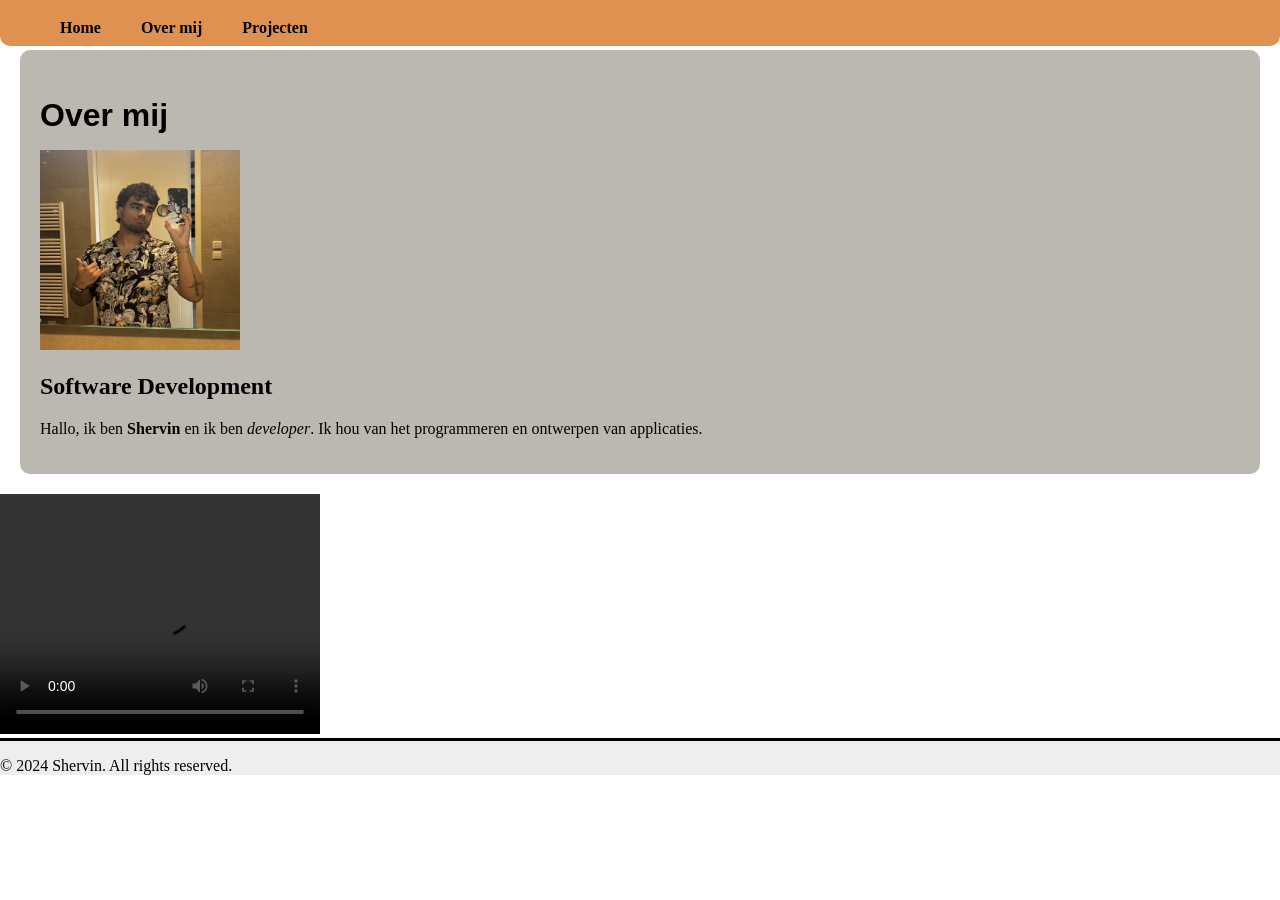
<file: index.html>
<!doctype html>
<html lang="en">

<head>
  <title>Mijn Portfolio</title>
  <meta charset="UTF-8" />
  <meta name="viewport" content="width=device-width, initial-scale=1.0" />
  <link rel="stylesheet" href="./Css/index.css" />
</head>

<body>
  <header>
    <nav class="navigation">
      <ul class="nav-links">
        <li><a href="index.html">Home</a></li>
        <li><a href="about.html">Over mij</a></li>
        <li><a href="projects.html">Projecten</a></li>
      </ul>
    </nav>
  </header>
  <main>
    <div>
      <section class="over-mij">
        <h1>Over mij</h1>
         <img src="./Images/memememe.jpg" alt="Shervin" width="200" height="200" />
        <h2>Software Development</h2>
        <p>
          Hallo, ik ben <strong>Shervin</strong> en ik ben <em>developer</em>. Ik
          hou van het programmeren en ontwerpen van applicaties.
        </p> 
      </section>
    </div>
    <main>
    
      
      <video width="320" height="240" controls>
        <source src="YTDown.com_YouTube_Rick-Roll-Different-link-no-ads_Media_xvFZjo5PgG0_001_360p.mp4"
          type="video/mp4" />
      </video>
    </main>
    <footer>
      <p>© 2024 Shervin. All rights reserved.</p>
    </footer>
</body> 
</html>
</file>
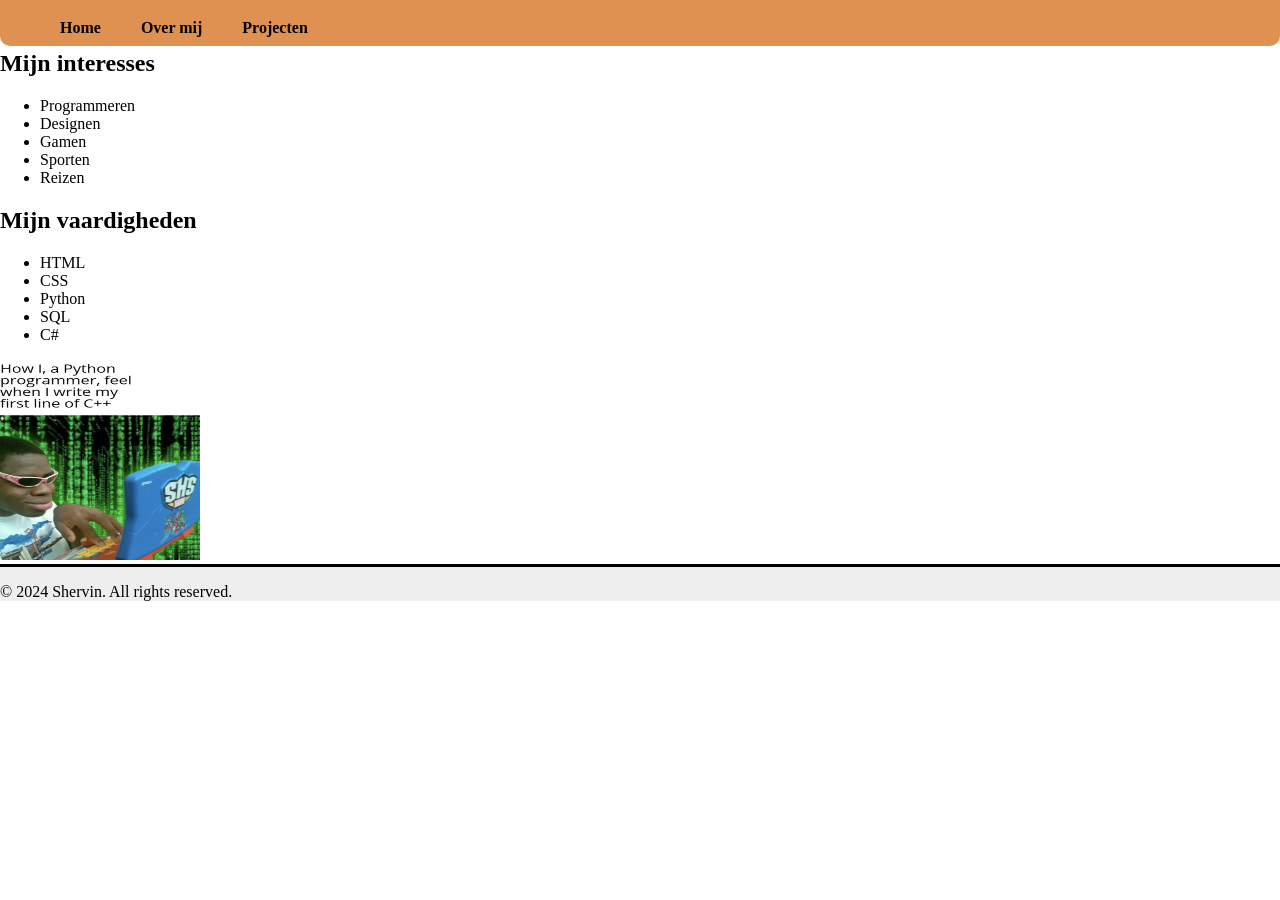
<file: about.html>
<!doctype html>
<html lang="en">

<head>
  <title>Over Mij</title>
  <meta charset="UTF-8" />
  <meta name="viewport" content="width=device-width, initial-scale=1.0" />
  <link rel="stylesheet" href="./Css/index.css" />
</head>

<body>
  <header>
    <nav class="navigation">
      <ul class="nav-links">
        <li><a href="index.html">Home</a></li>
        <li><a href="about.html">Over mij</a></li>
        <li><a href="projects.html">Projecten</a></li>
      </ul>
    </nav>
  </header>
  <div class="about-me">
    <h2>Mijn interesses</h2>
        <ul>
          <li>Programmeren</li>
          <li>Designen</li>
          <li>Gamen</li>
          <li>Sporten</li>
          <li>Reizen</li>
        </ul>
  </div>
    <div class="vaardigheden">
          <h2>Mijn vaardigheden</h2>
          <ul>
            <li>HTML</li>
            <li>CSS</li>
            <li>Python</li>
            <li>SQL</li>
            <li>C#</li>
          </ul>
          <img src="./Images/sunglasses-python-programmer-feel-write-my-first-line-c-udala-shs.png" alt="Facts" width="200"
            height="200" />
      </div>
      <footer>
      <p>© 2024 Shervin. All rights reserved.</p>
    </footer>
</body>
</file>
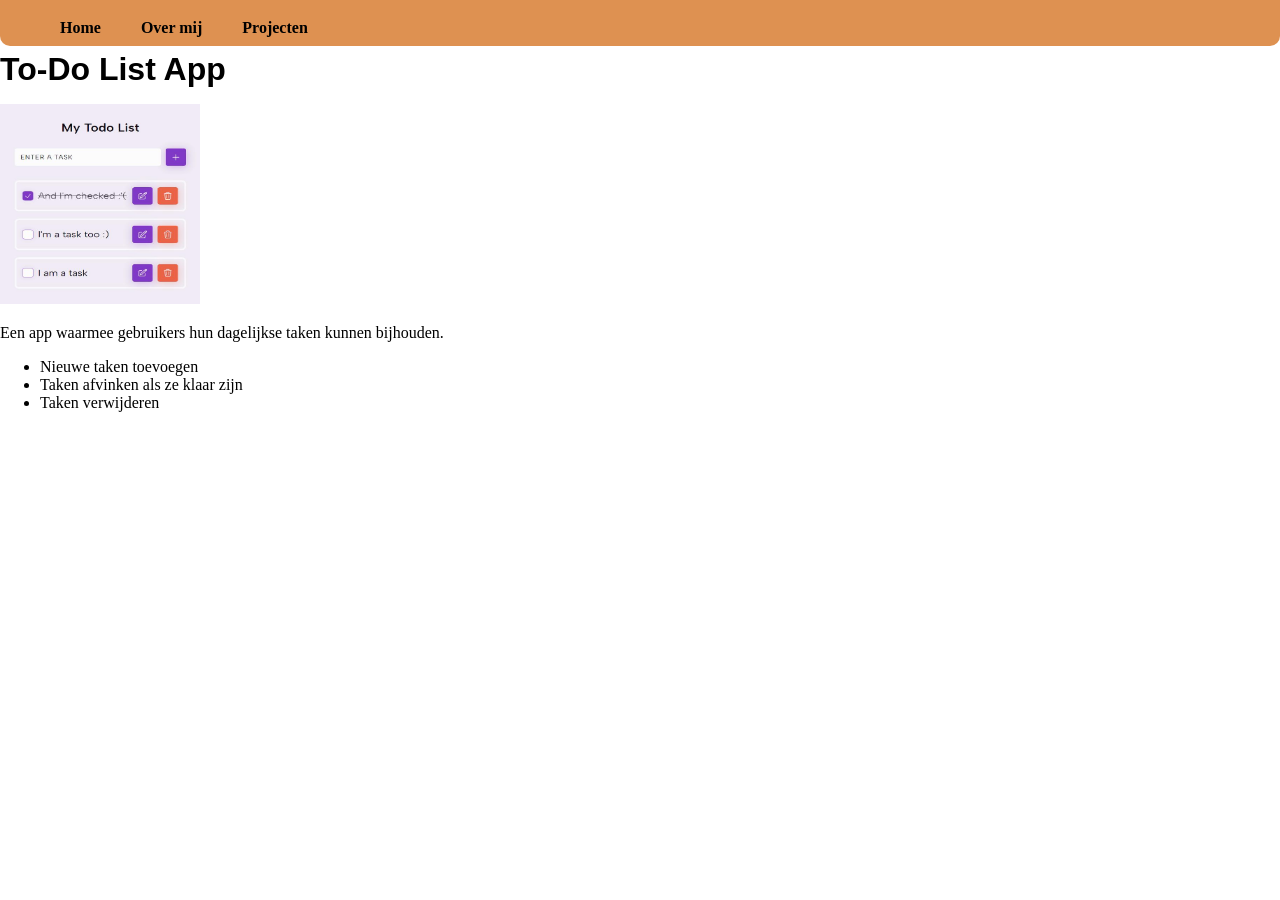
<file: project-1.html>
<!doctype html>
<html lang="en">

<head>
  <title>Project 1</title>
  <meta charset="UTF-8" />
  <meta name="viewport" content="width=device-width, initial-scale=1.0" />
  <link rel="stylesheet" href="./Css/index.css" />
</head>

<body>
  <header>
    <nav class="navigation">
      <ul class="nav-links">
        <li><a href="index.html">Home</a></li>
        <li><a href="about.html">Over mij</a></li>
        <li><a href="projects.html">Projecten</a></li>
      </ul>
    </nav>
  </header>
  <main>
    <h1>To-Do List App</h1>
        <img src="./Images/Todo.jpg"
         alt="To do list" width="200" height="200">
    <p>Een app waarmee gebruikers hun dagelijkse taken kunnen bijhouden.</p>
    <ul>
        <li>Nieuwe taken toevoegen</li>
        <li>Taken afvinken als ze klaar zijn</li>
        <li>Taken verwijderen</li>
    </ul> 
  </main>

</body>
</file>
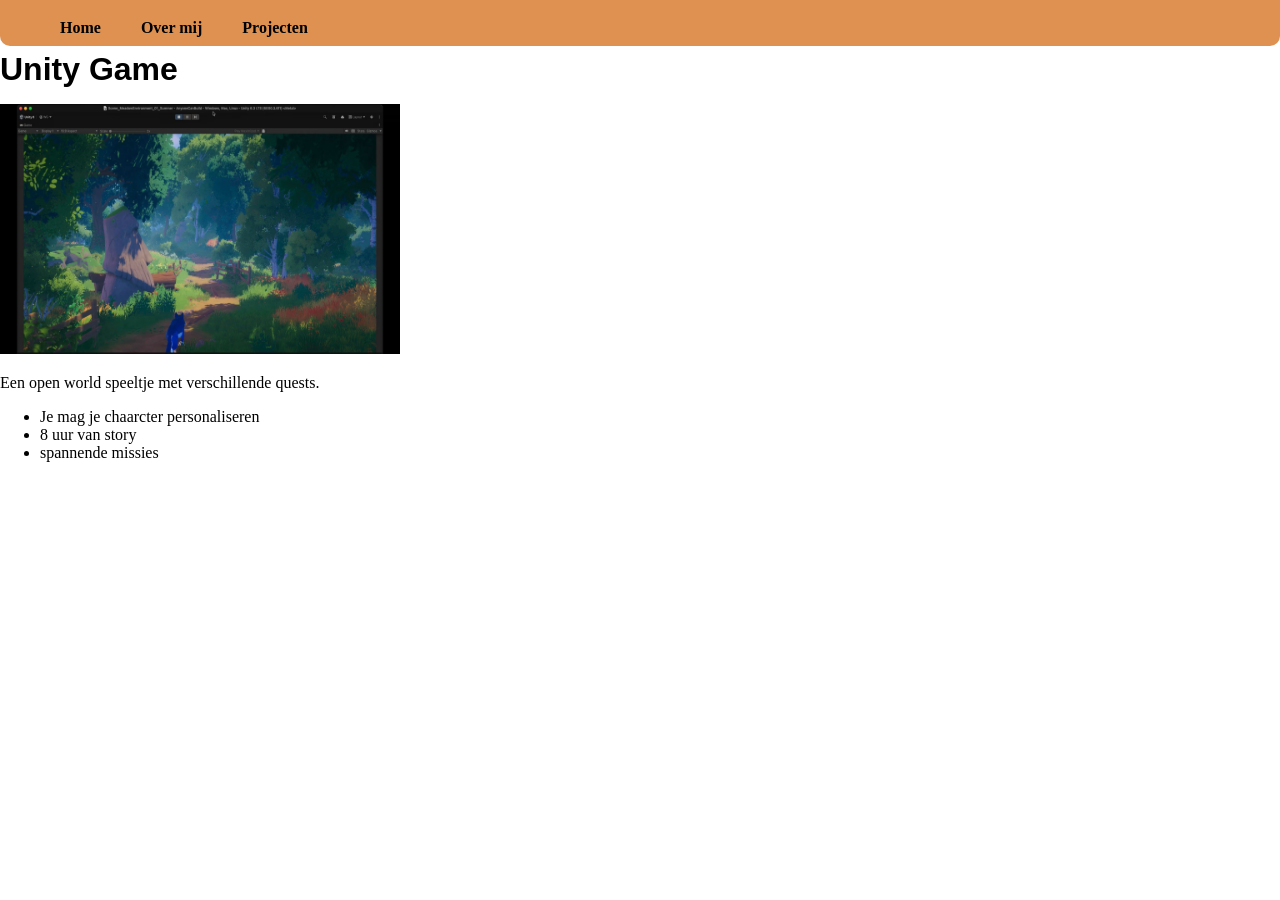
<file: project-2.html>
<!doctype html>
<html lang="en">

<head>
  <title>Project 2</title>
  <meta charset="UTF-8" />
  <meta name="viewport" content="width=device-width, initial-scale=1.0" />
  <link rel="stylesheet" href="./Css/index.css" />
</head>

<body>
  <header>
    <nav class="navigation">
      <ul class="nav-links">
        <li><a href="index.html">Home</a></li>
        <li><a href="about.html">Over mij</a></li>
        <li><a href="projects.html">Projecten</a></li>
      </ul>
    </nav>
  </header>
  <main>
    <h1>Unity Game</h1>
        <img src="./Images/2e5bb8ae11efce27c8f7584e8e87525d9a8d669a-1920x1080.avif"
         alt="To do list" width="400" height="250">
    <p>Een open world speeltje met verschillende quests.</p>
    <ul>
        <li>Je mag je chaarcter personaliseren</li>
        <li>8 uur van story</li>
        <li>spannende missies</li>
    </ul> 
  </main>

</body>
</file>
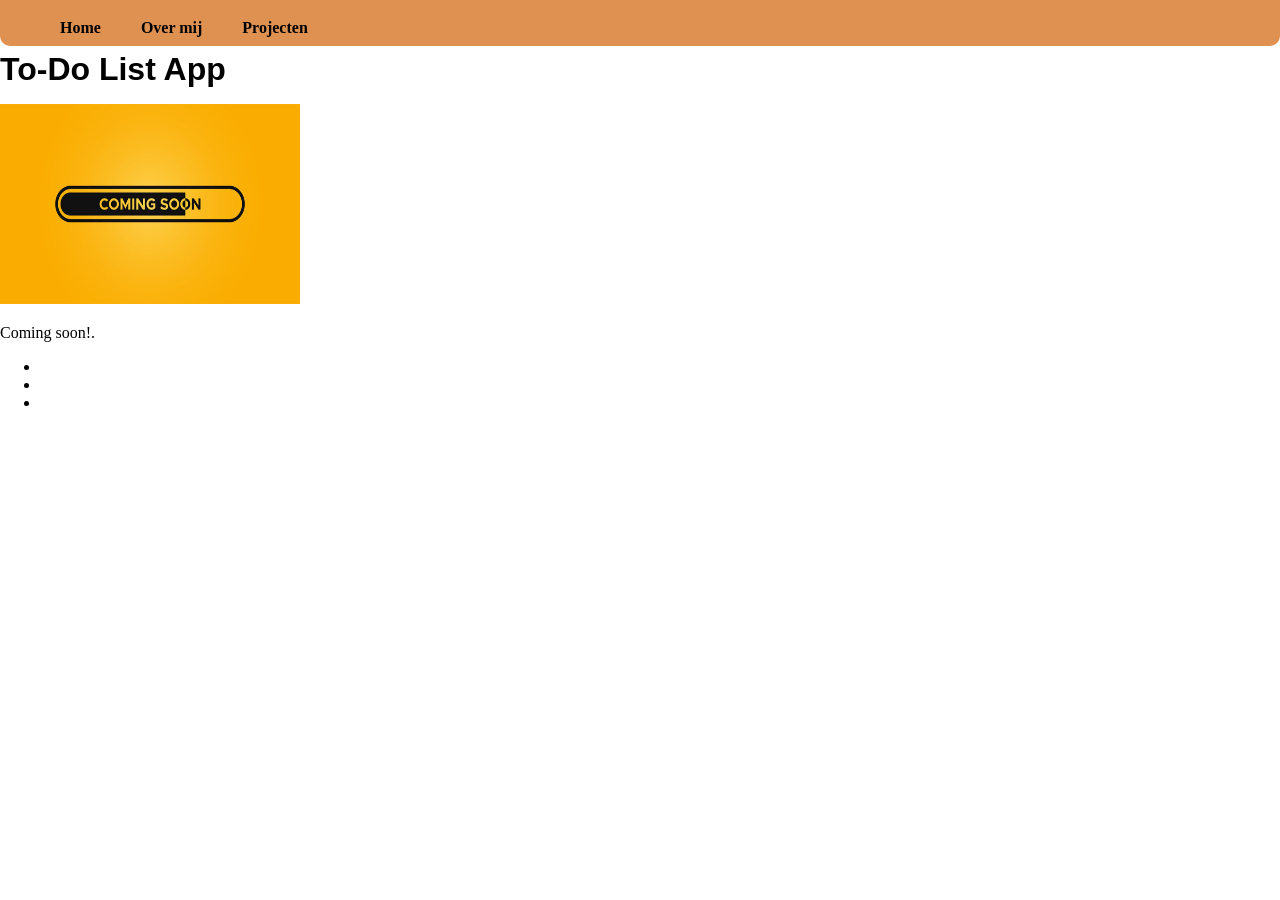
<file: project-3.html>
<!doctype html>
<html lang="en">

<head>
  <title>Project 3</title>
  <meta charset="UTF-8" />
  <meta name="viewport" content="width=device-width, initial-scale=1.0" />
  <link rel="stylesheet" href="./Css/index.css" />
</head>

<body>
  <header>
    <nav class="navigation">
      <ul class="nav-links">
        <li><a href="index.html">Home</a></li>
        <li><a href="about.html">Over mij</a></li>
        <li><a href="projects.html">Projecten</a></li>
      </ul>
    </nav>
  </header>
  <main>
    <h1>To-Do List App</h1>
        <img src="./Images/360_F_489830142_LAhvZEzN1bZ10pi5jVAICU9lgzuwWwmK.jpg"
         alt="To do list" width="300" height="200">
    <p>Coming soon!.</p>
    <ul>
        <li></li>
        <li></li>
        <li></li>
    </ul> 
  </main>

</body>
</file>
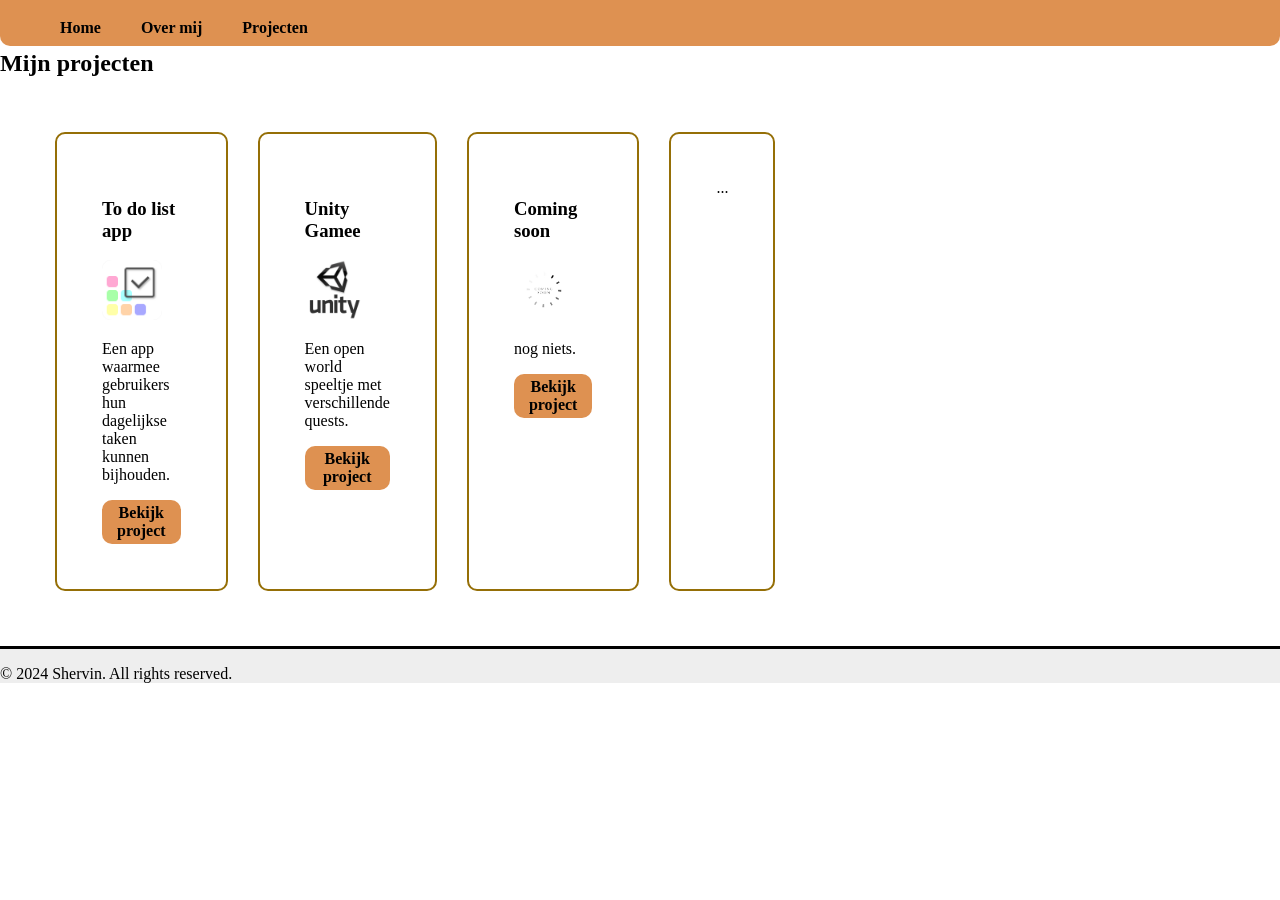
<file: projects.html>
<!doctype html>
<html lang="en">

<head>
  <title>Projecten</title>
  <meta charset="UTF-8" />
  <meta name="viewport" content="width=device-width, initial-scale=1.0" />
  <link rel="stylesheet" href="./Css/index.css" />
</head>

<body>
  <header>
    <nav class="navigation">
      <ul class="nav-links">
        <li><a href="index.html">Home</a></li>
        <li><a href="about.html">Over mij</a></li>
        <li><a href="projects.html">Projecten</a></li>
      </ul>
    </nav>
  </header>
  <div>
      <section id="projecten">
        <h2>Mijn projecten</h2>
         
      <div class="projectkaarten">
        <div class="projectkaart">
         <h3>To do list app</h3>
            <img src="./Images/unnamed.png" alt="ToDo list app">
            <p>Een app waarmee gebruikers hun dagelijkse taken kunnen bijhouden.</p>
            <a href="project-1.html">Bekijk project</a>
        </div>
 
        <div class="projectkaart">
         <h3>Unity Gamee</h3>
            <img src="./Images/images.png" alt="Unity Game">
            <p>Een open world speeltje met verschillende quests.</p>
            <a href="project-2.html">Bekijk project</a>
        </div>
 
        <div class="projectkaart">
         <h3>Coming soon</h3>
            <img src="./Images/modern-coming-soon-loading-icon-background-design_1017-54534.avif" alt="Coming Soon">
            <p>nog niets.</p>
            <a href="project-3.html">Bekijk project</a>
        </div>
 
        <div class="projectkaart">
        ...
        </div>
      </div>
    </section>
  </div>
  <footer>
      <p>© 2024 Shervin. All rights reserved.</p>
    </footer>
</body>
</file>
<file: Css/index.css>
* {
  box-sizing: border-box;
}

  

:root {
  --primary-color: #DE9151;
  --secondary-color: #E8B387;
  --background-color: #BBB8B2;
  --text-color: #000000;
  --footer-background-color: #eeeeee;
  --footer-border-color: #000000;
  --project-kaart: #956f07;
}

body {
  margin: 0;
  padding-top: 30px;
}

h1 {
  font-size: 2em;
  margin-bottom: 0.5em;
  font-family: Arial, sans-serif;
}

.navigation { 
  margin: 0;
  padding: 0;
  background-color: var(--primary-color);
  position: fixed;
  top: 0;
  width: 100%;
  overflow: hidden;
  border-radius: 0px 0px 10px 10px;
}

.navigation li {
  float: left;
  padding: 5px;

}

.navigation a {
  display: block;
  color: var(--text-color);
  text-align: center;
  padding: 4px 15px;
  text-decoration: none;
  font-weight: bold;
}

.nav-links{
  list-style-type: none;
  margin: 10px 0 10px;
}

.navigation a:hover {
  background-color: var(--secondary-color);
  border-radius: 5px;
  transition: background-color 0.3s;
} 

.over-mij {
  background-color: var(--background-color);
  padding: 20px;
  margin: 20px;
  border-radius: 10px;
}


.projectkaarten {
  display: flex;
  width: 25%;
  padding: 20px;
  gap: 10px;
  margin: 25px;
  allign-items: stretch;
 
}

.projectkaarten img {
  width: 60px;
  height: auto;
  
}


.projectkaart {
    flex: 1;
    padding: 45px;
    margin: 10px;
    border-radius: 10px;
    border: 2px solid var(--project-kaart);
}

@media screen and (max-width: 600px) {
  .projectkaarten {
    flex-direction: column;
    padding: 10px;
    margin: 2px;
    width: 100%;
  }
}

.projectkaart a {
  display: block;
  color: var(--text-color);
  background-color:#DE9151;
  text-align: center;
  padding: 4px 15px;
  text-decoration: none;
  font-weight: bold;
  border-radius: 10px;
}

footer {   
   background-color: var(--footer-background-color);   
   border-top: 3px solid var(--footer-border-color);
   bottom: 0;
   width: 100%;
}
</file>
